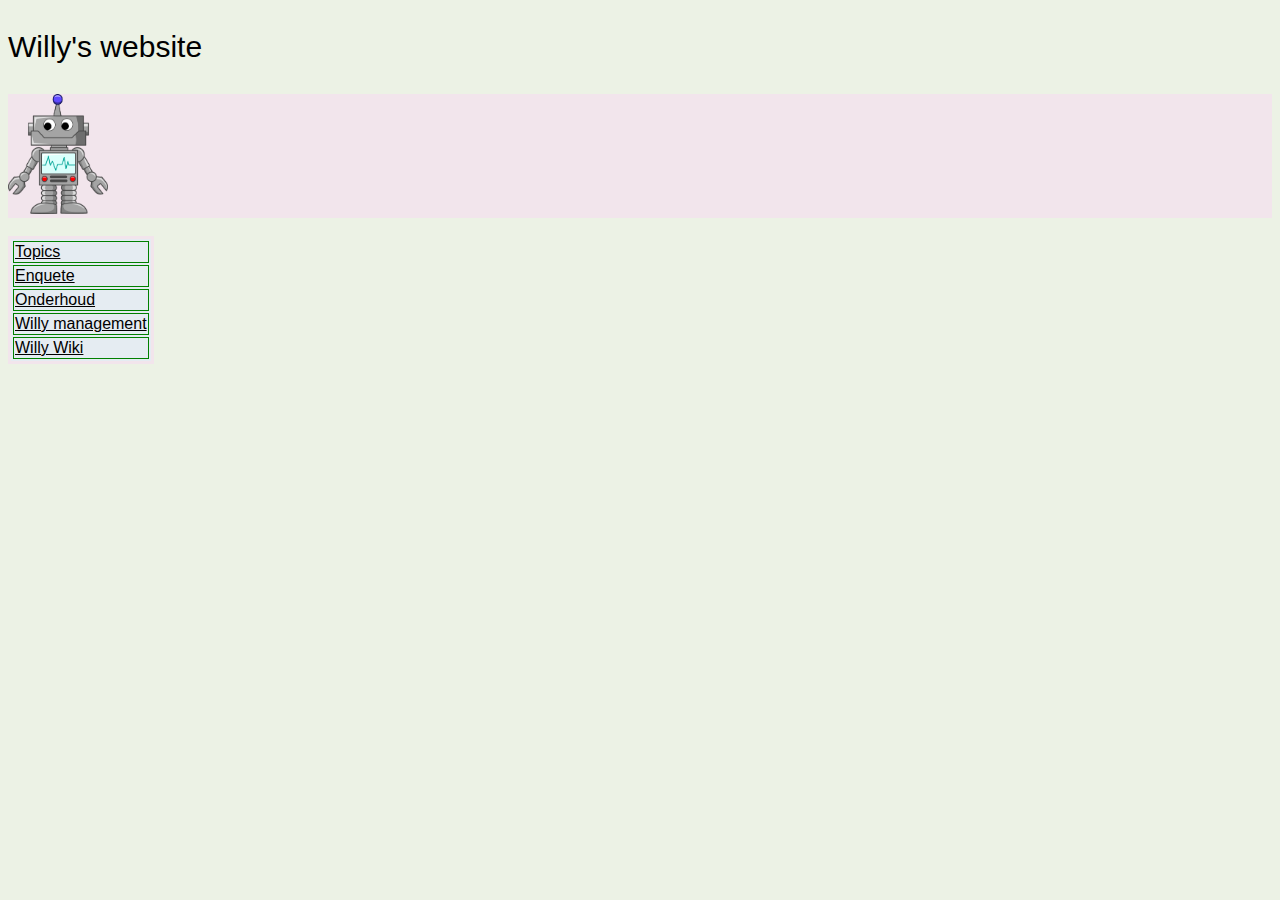
<file: webserver/index.html>
<!DOCTYPE html>
<html>
<head>
    <meta http-equiv="Content-Type" content="text/html; charset=UTF-8">
    <link href="stijl.css" rel="stylesheet">
    <title>Willy's website</title>
</head>
<body>
<p class="groot"> Willy's website</p>
<div>
    <img src="willy.png" width="100" height="120" >
</div>
<BR>


<table>
    <tr>
        <td><a href="topics.html">Topics</a></td>
    </tr>
    <tr>
        <td><a href="survey.html">Enquete</a></td>
    </tr>
    <tr>
        <td><a href="maintenance.html">Onderhoud</a></td>
    </tr>
    <tr>
        <td><a href="willy_management.html">Willy management</a></td>
    </tr>
    <tr>
        <td><a href="willy_wiki.html">Willy Wiki</a></td>
    </tr>
</table>

</body>
</html>
</file>
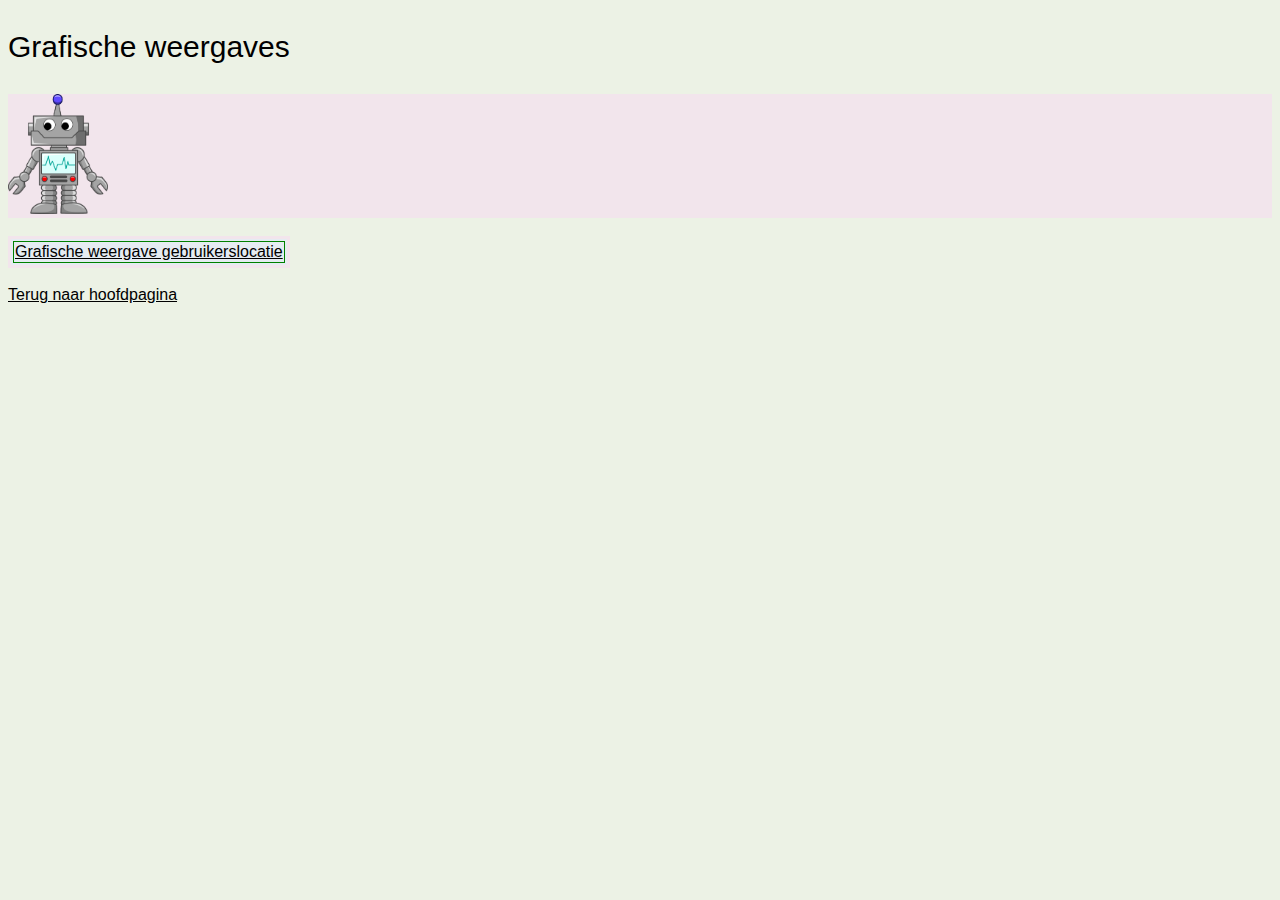
<file: webserver/grafisch.html>
<!DOCTYPE html>
<html>
<head>
    <meta http-equiv="Content-Type" content="text/html; charset=UTF-8">
    <link href="stijl.css" rel="stylesheet">
    <title>Willy's website</title>
</head>
<body>
<p class="groot"> Grafische weergaves</p>
<div>
    <img src="willy.png" width="100" height="120" >
</div>
<BR>


<table>
    <tr>
        <td><a href="graphic_app_user_location.php">Grafische weergave gebruikerslocatie</a></td>
    </tr>


</table>
<BR>
<a href="index.html">Terug naar hoofdpagina</a>
</body>
</html>
</file>
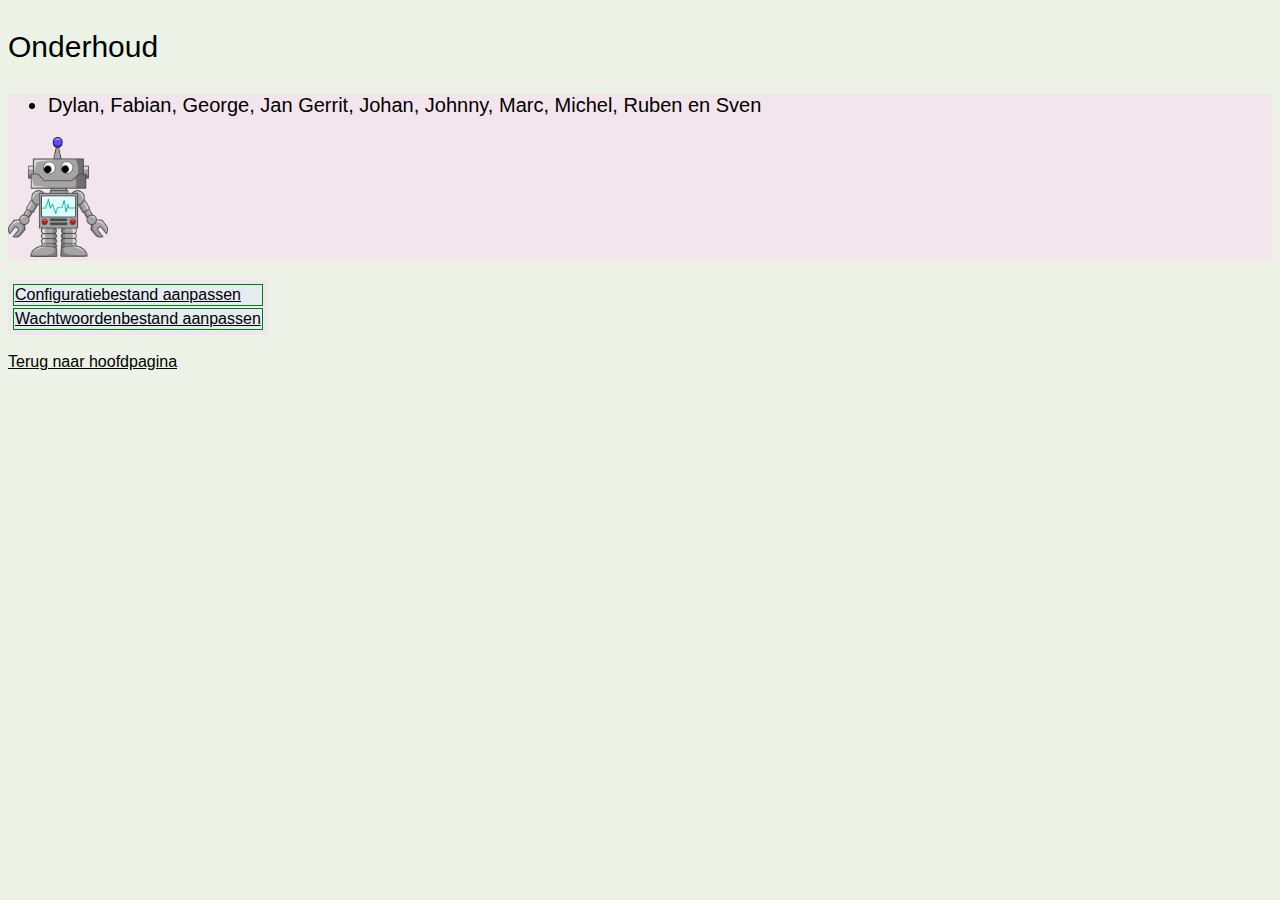
<file: webserver/maintenance.html>
<!DOCTYPE html>
<html>
<head>
    <meta http-equiv="Content-Type" content="text/html; charset=UTF-8">
    <link href="stijl.css" rel="stylesheet">
    <title>Willy's website</title>
</head>
<body>
<p class="groot"> Onderhoud</p>
<div>
    <ul>
        <li>Dylan, Fabian, George, Jan Gerrit, Johan, Johnny, Marc, Michel, Ruben en Sven</li>
    </ul>

    <img src="willy.png" width="100" height="120" >
</div>
<BR>


<table>
    <tr>
        <td><a href="edit_config_file.php">Configuratiebestand aanpassen</a></td>
    </tr>
    <tr>
        <td><a href="edit_secret_file.php">Wachtwoordenbestand aanpassen</a></td>
    </tr>
</table>
<br>
<a href="index.html">Terug naar hoofdpagina</a>
</body>
</html>
</file>
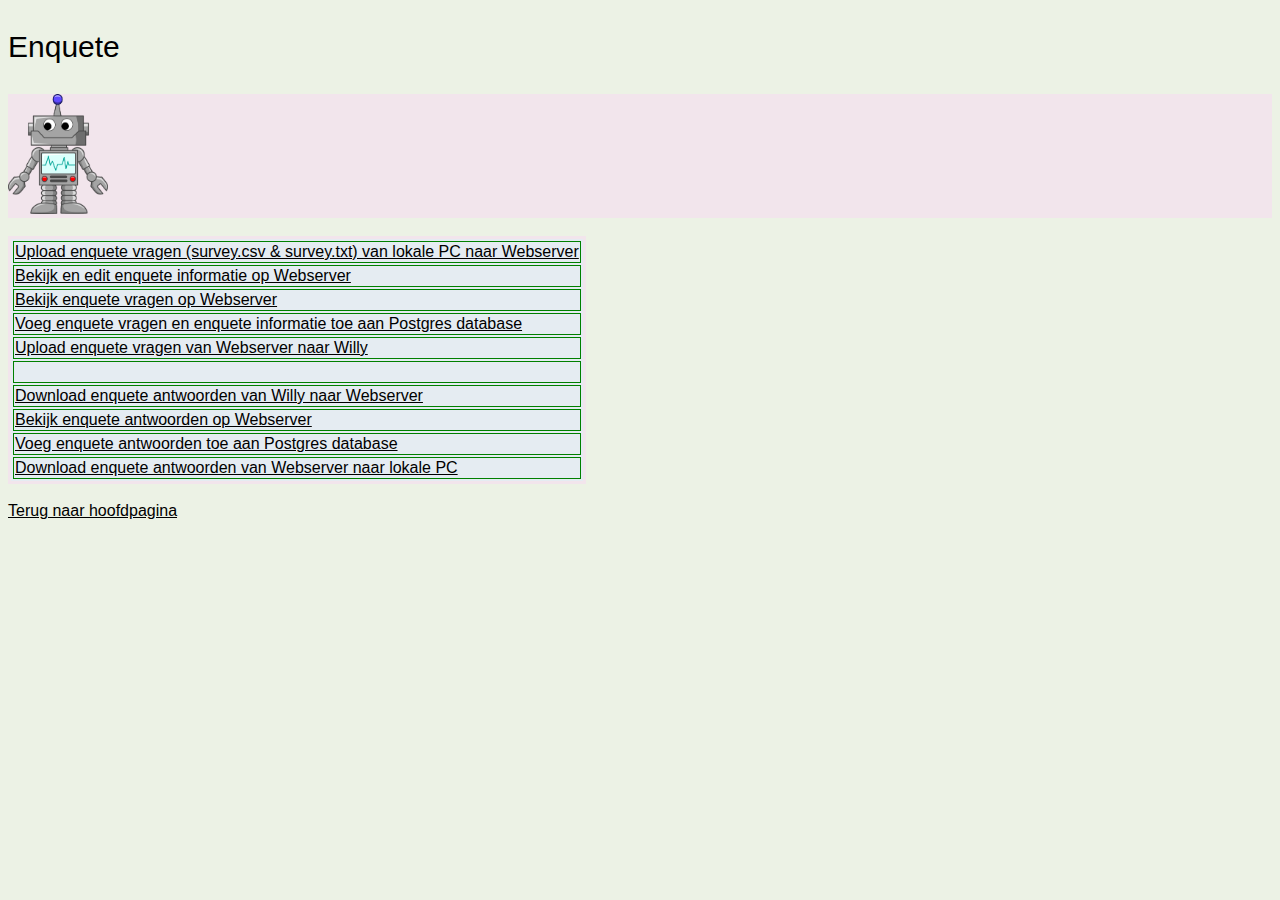
<file: webserver/survey.html>
<!DOCTYPE html>
<html>
<head>
    <meta http-equiv="Content-Type" content="text/html; charset=UTF-8">
    <link href="stijl.css" rel="stylesheet">
    <title>Willy's website</title>
</head>
<body>
<p class="groot"> Enquete</p>
<div>
    <img src="willy.png" width="100" height="120" >
</div>
<BR>


<table>
    <tr>
        <td><a href="upload_csv.html">Upload enquete vragen (survey.csv & survey.txt) van lokale PC naar Webserver</a></td>
    </tr>
    <tr>
        <td><a href="edit_questions_json.php">Bekijk en edit enquete informatie op Webserver</a></td>
    </tr>
    <tr>
        <td><a href="view_questions_csv.php">Bekijk enquete vragen op Webserver</a></td>
    </tr>
    <tr>
        <td><a href="post_questions_csv_json_to_postgres.php">Voeg enquete vragen en enquete informatie toe aan Postgres database</a></td>
    </tr>
    <tr>
        <td><a href="upload_survey_json_questions.php">Upload enquete vragen van Webserver naar Willy</a></td>
    </tr>
    <tr>
        <td><BR></td>
    </tr>
    <tr>
        <td><a href="download_survey_answers.php">Download enquete antwoorden van Willy naar Webserver</a></td>
    </tr>
    <tr>
        <td><a href="view_survey_answers.php">Bekijk enquete antwoorden op Webserver</a></td>
    </tr>
    <tr>
        <td><a href="post_survey_answers_to_postgres.php">Voeg enquete antwoorden toe aan Postgres database</a></td>
    </tr>
    <tr>
        <td><a href="download_survey_answers_to_pc.php">Download enquete antwoorden van Webserver naar lokale PC</a></td>
    </tr>
</table>
<BR>
<a href="index.html">Terug naar hoofdpagina</a>
</body>
</html>
</file>
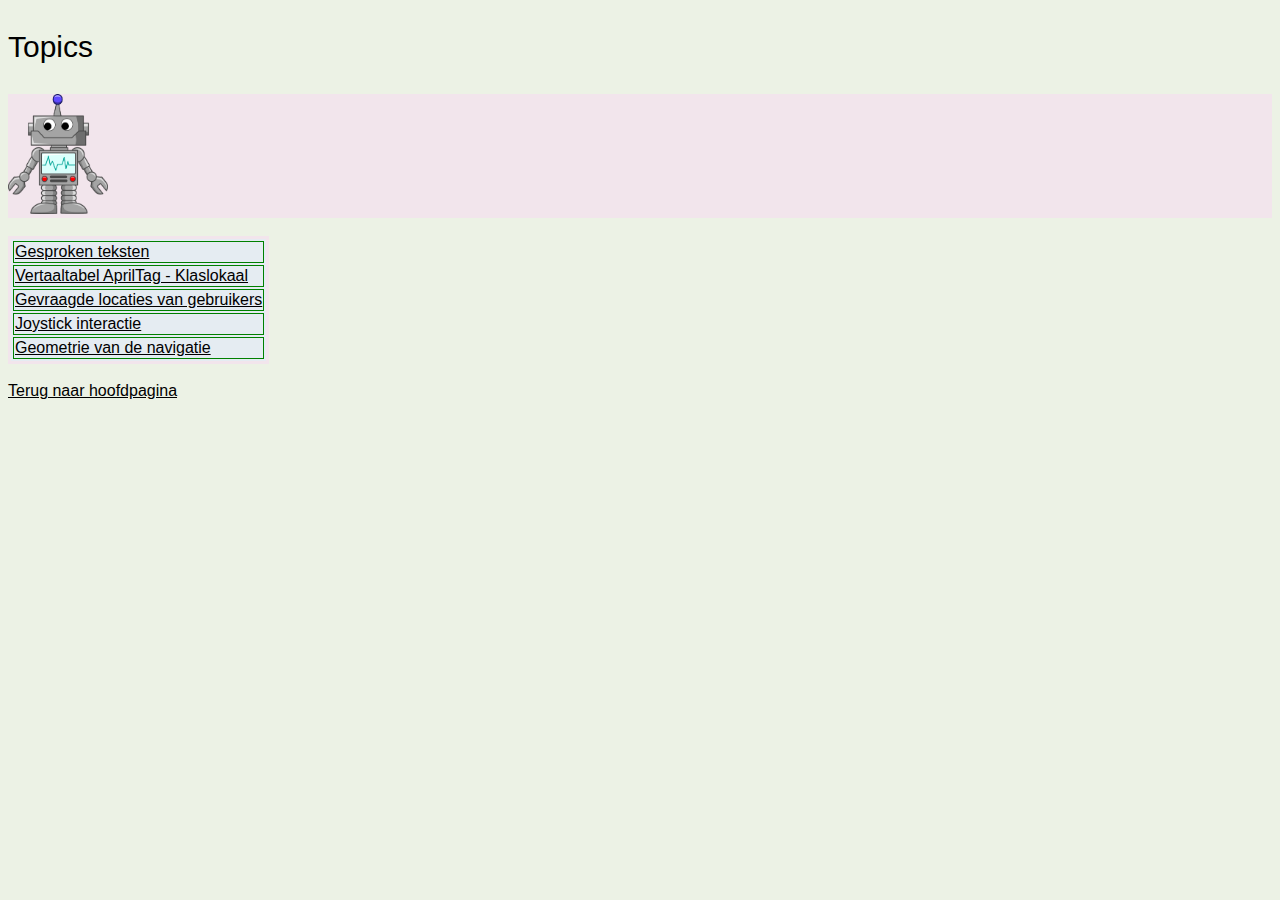
<file: webserver/topics.html>
<!DOCTYPE html>
<html>
<head>
    <meta http-equiv="Content-Type" content="text/html; charset=UTF-8">
    <link href="stijl.css" rel="stylesheet">
    <title>Willy's website</title>
</head>
<body>
<p class="groot"> Topics</p>
<div>
    <img src="willy.png" width="100" height="120" >
</div>
<BR>


<table>
    <tr>
        <td><a href="clear_text.php">Gesproken teksten</a></td>
    </tr>
    <tr>
        <td><a href="translate_table.php">Vertaaltabel AprilTag - Klaslokaal</a></td>
    </tr>
    <tr>
        <td><a href="app_user_location.php">Gevraagde locaties van gebruikers</a></td>
    </tr>
    <tr>
        <td><a href="navigation_joystick.php">Joystick interactie</a></td>
    </tr>
    <tr>
        <td><a href="navigation_geometry.php">Geometrie van de navigatie</a></td>
    </tr>
</table>
<BR>
<a href="index.html">Terug naar hoofdpagina</a>
</body>
</html>
</file>
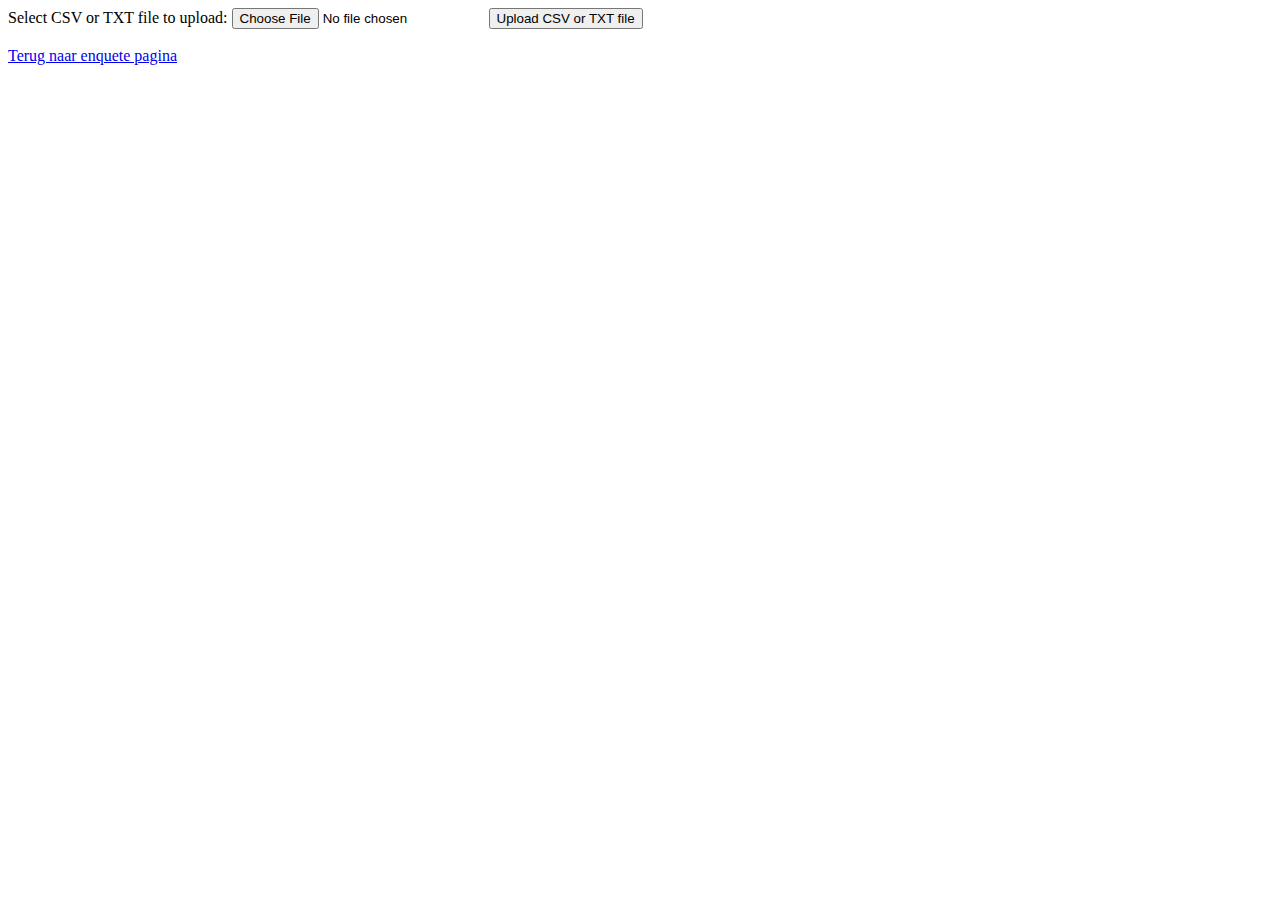
<file: webserver/upload_csv.html>
<!DOCTYPE html>
<html>
<body>

<form action="upload_csv.php" method="post" enctype="multipart/form-data">
    Select CSV or TXT file to upload:
    <input type="file" name="fileToUpload" id="fileToUpload">
    <input type="submit" value="Upload CSV or TXT file" name="submit">
</form>
<br>
<a href="survey.html">Terug naar enquete pagina</a>
</body>
</html>
</file>
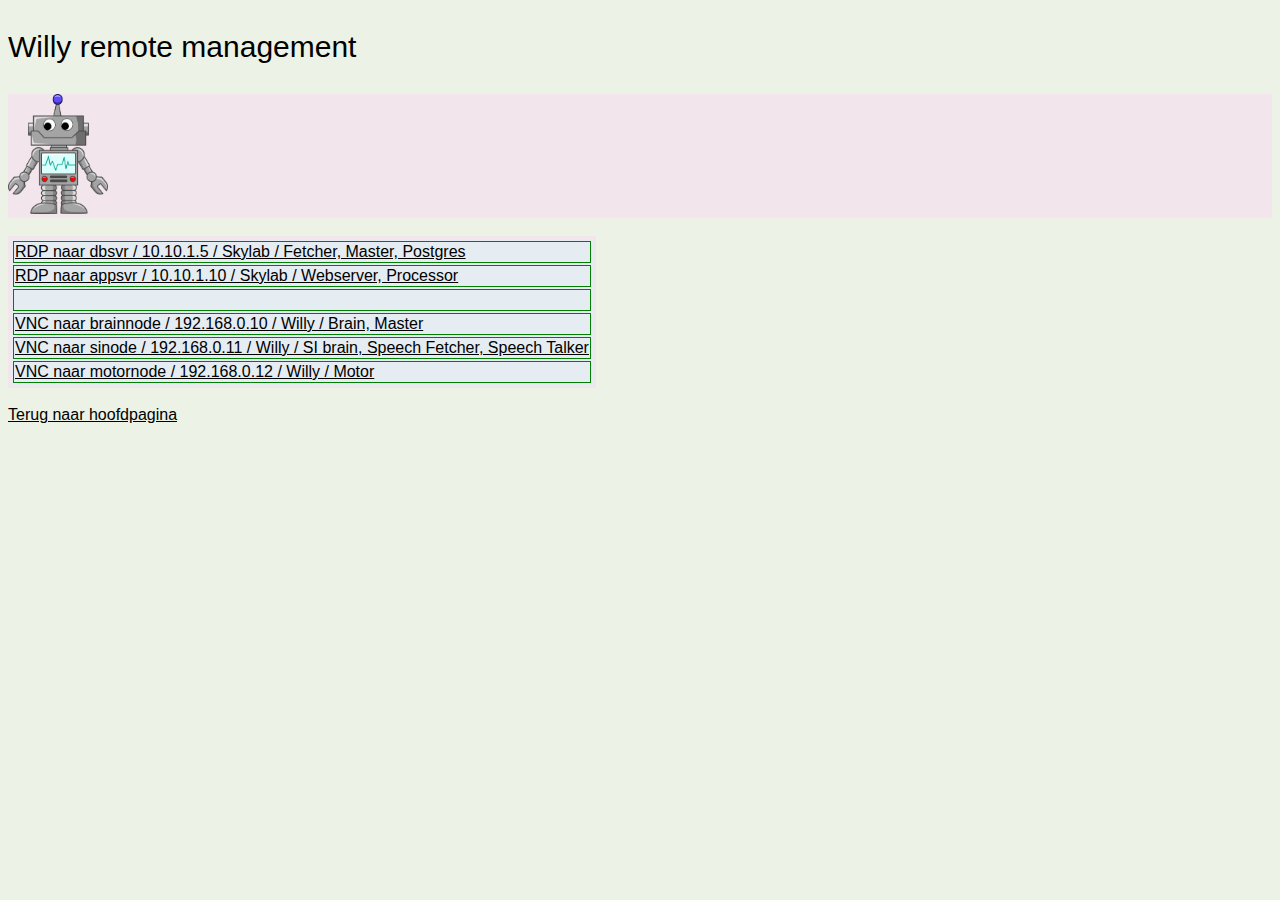
<file: webserver/willy_management.html>
<!DOCTYPE html>
<html>
<head>
    <meta http-equiv="Content-Type" content="text/html; charset=UTF-8">
    <link href="stijl.css" rel="stylesheet">
    <title>Willy's website</title>
</head>
<body>
<p class="groot"> Willy remote management</p>
<div>
    <img src="willy.png" width="100" height="120" >
</div>
<BR>


<table>
    <tr>
        <td><a href="http://10.10.1.45/rdp.php?srv=10.10.1.5">RDP naar dbsvr / 10.10.1.5 / Skylab / Fetcher, Master, Postgres</a></td>
    </tr>
    <tr>
        <td><a href="http://10.10.1.45/rdp.php?srv=10.10.1.10">RDP naar appsvr / 10.10.1.10 / Skylab / Webserver, Processor</a></td>
    </tr>
    <tr>
        <td><BR></td>
    </tr>
    <tr>
        <td><a href="http://10.10.1.45/vnc.php?srv=192.168.0.10">VNC naar brainnode / 192.168.0.10 / Willy / Brain, Master</a></td>
    </tr>
    <tr>
        <td><a href="http://10.10.1.45/vnc.php?srv=192.168.0.11">VNC naar sinode / 192.168.0.11 / Willy / SI brain, Speech Fetcher, Speech Talker</a></td>
    </tr>
    <tr>
        <td><a href="http://10.10.1.45/vnc.php?srv=192.168.0.12">VNC naar motornode / 192.168.0.12 / Willy / Motor</a></td>
    </tr>

</table>
<BR>
<a href="index.html">Terug naar hoofdpagina</a>
</body>
</html>
</file>
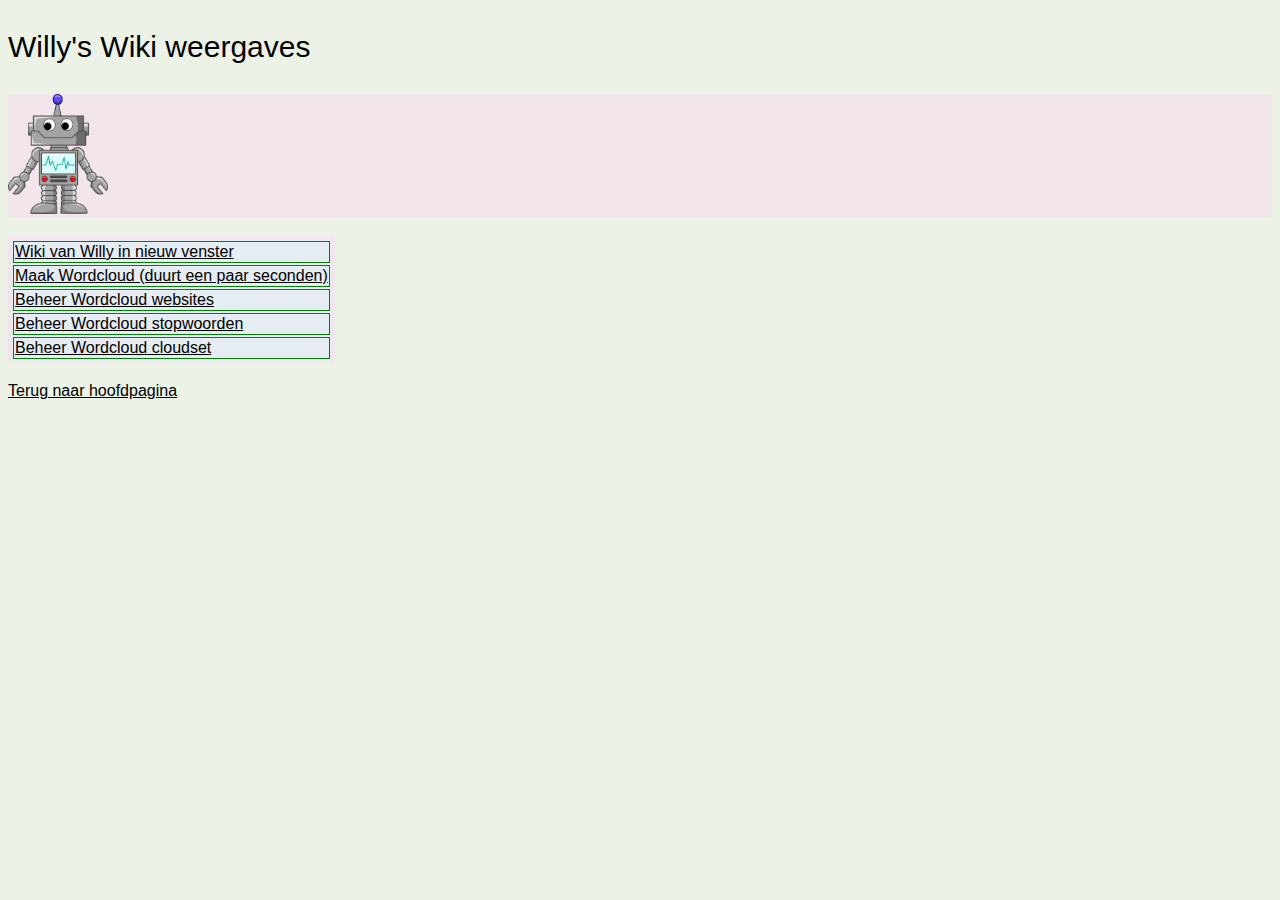
<file: webserver/willy_wiki.html>
<!DOCTYPE html>
<html>
<head>
    <meta http-equiv="Content-Type" content="text/html; charset=UTF-8">
    <link href="stijl.css" rel="stylesheet">
    <title>Willy's website</title>
</head>
<body>
<p class="groot"> Willy's Wiki weergaves</p>
<div>
    <img src="willy.png" width="100" height="120" >
</div>
<BR>


<table>
    <tr>
        <td><a href="https://windesheim-willy.github.io/WillyWiki/" target="_blank">Wiki van Willy in nieuw venster</a></td>
    </tr>
    <tr>
        <td><a href="create_wordcloud.php">Maak Wordcloud (duurt een paar seconden)</a></td>
    </tr>
    <tr>
        <td><a href="edit_weblist_txt.php">Beheer Wordcloud websites</a></td>
    </tr>
    <tr>
        <td><a href="edit_stopwords.php">Beheer Wordcloud stopwoorden</a></td>
    </tr>
    <tr>
        <td><a href="edit_cloudset.php">Beheer Wordcloud cloudset</a></td>
    </tr>


</table>
<BR>
<a href="index.html">Terug naar hoofdpagina</a>
</body>
</html>
</file>
<file: webserver/stijl.css>
/* Geldt voor gehele pagina */
body
{
    font-family: Arial;
    font-size: 16px;
    background-color: #ecf2e5 ;
    color: black;
    link: black;
}
p.groot
{
    font-size: 30px;
}
p.klein
{
    font-size: 20px;
}
div
{
    background-color: #f2e5ec ;
}
ul
{
    font-size: 20px;
    color: black;
}
table
{
    border: 3px solid #f2e5ec;
    background-color: #e5ecf2 ;
}
a
{
    color: black;
}
td
{
    border: 1px solid green;
}
</file>
